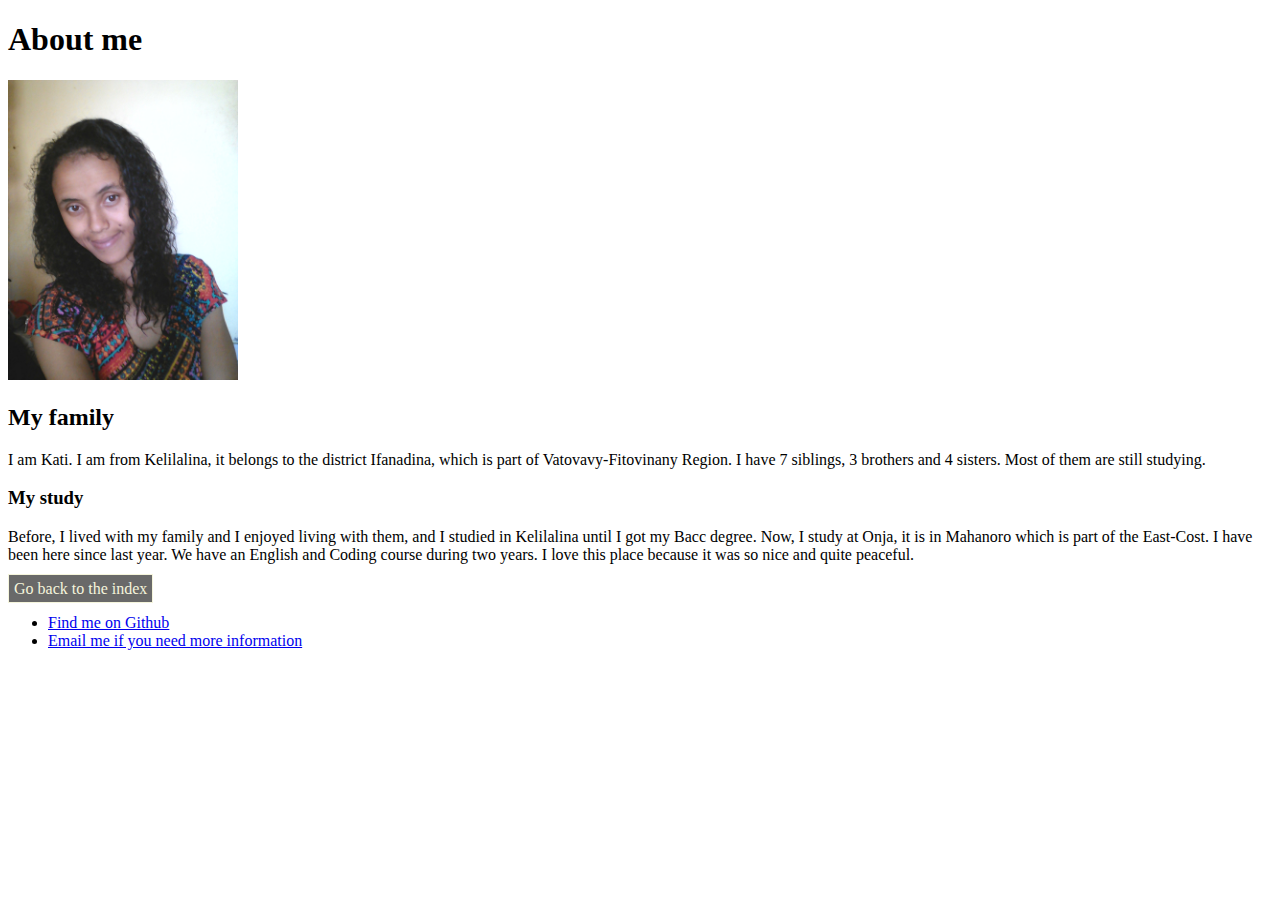
<file: about-me.html>
<!DOCTYPE html>
<html lang="en">
<head>
  <meta charset="UTF-8">
  <meta name="viewport" content="width-device-width">
  <title>My blog</title>
  <link rel="stylesheet" href="about-me.css">
  </head>
  <body>
    <header>
      <h1>
        About me
      </h1>
    </header>
    <main>
      <img src="katii.jpg" alt>
      <h2>My family</h2>
      <p>
      I am Kati. I am from Kelilalina, it belongs to the district Ifanadina, which is part of Vatovavy-Fitovinany Region. I have 7 siblings, 3 brothers and 4 sisters. Most of them are still studying.
      </p>
      <h3>My study</h3>
      <p>
        Before, I lived with my family and I enjoyed living with them, and I studied in Kelilalina until I got my Bacc degree. Now, I study at Onja, it is in Mahanoro which is part of the East-Cost. I have been here since last year. We have an English and Coding course during two years. I love this place because it was so nice and quite peaceful.
      </p>
      <nav>
          <a class="link" href="index.html"> Go back to the index </a>
      </nav>
    </main>
    <footer>
      <nav>
        <ul>
          <li><a href="https://github.com/Ny-Rianala">Find me on Github</a></li>
          <li><a href="mailto:fanomezantsoakatuiscia048@gmail.com">Email me if you need more information</a></li>
        </ul>
      </nav>
    </footer>
  </body>
</html>
</file>
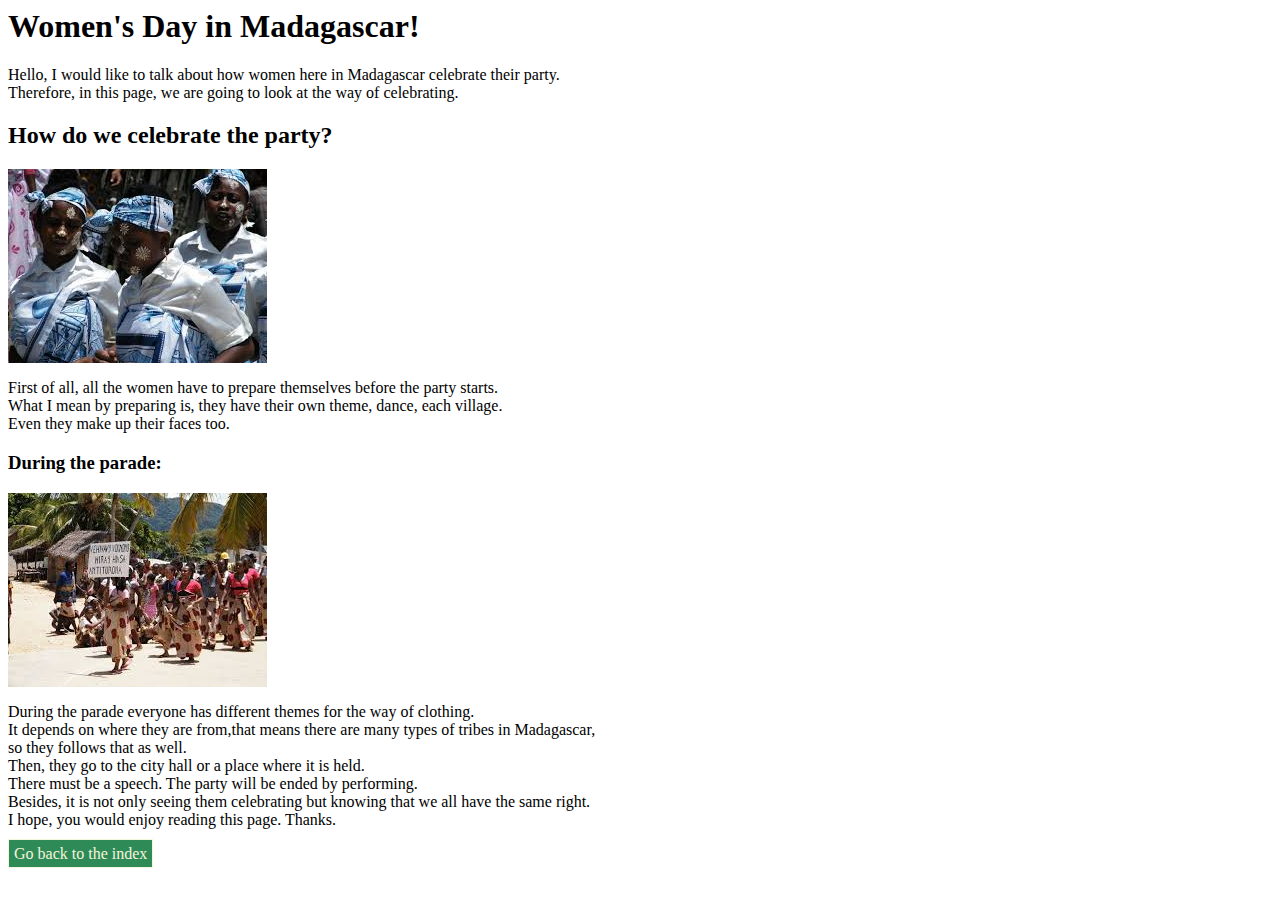
<file: mada-women-s-day.html>
<html lang="en">
<head>
    <meta charset="UTF-8">
    <meta name="viewport" content="width=device-width, initial-scale=1.0">
    <link rel="stylesheet" href="blog.css">
    <title>My blog</title>
</head>
<body>
  <section>
    <header>
      <h1>
        Women's Day in Madagascar!
      </h1>
      <p>
        Hello, I would like to talk about how women here in Madagascar celebrate their party. <br> Therefore, in this page, we are going to look at the way of celebrating.
      </p>
    </header>
  </section>
  <section>
    <header>
      <h2>
        How do we celebrate the party?
      </h2>
      <div class="first">
        <img src="women-s-day.jpg" alt>
      <p>
        First of all, all the women have to prepare themselves before the party starts.<br> What I mean by preparing is, they have their own theme, dance, each village. <br> Even they make up their faces too.
      </p>
      </div>
    </header>
  </section>
  <section>
    <header>
      <h3>
        During the parade:
      </h3>
      <img src="women-s-d.jpg" alt>
      <div class="second">
      <p>
        During the parade everyone has different themes for the way of clothing.<br> It depends on where they are from,that means there are many types of tribes in Madagascar,<br> so they follows that as well.<br> Then, they go to the city hall or a place where it is held. <br>There must be a speech. The party will be ended by performing.<br>
        Besides, it is not only seeing them celebrating but knowing  that we all have the same right. <br> I hope, you would enjoy reading this page. Thanks.
      </p>
      </div>
    </header>
  <section>
    <footer>
      <nav>
        <a class="link" href="index.html"> Go back to the index </a>
      </nav>
    </footer>
  </section>
</body>
</html>
</file>
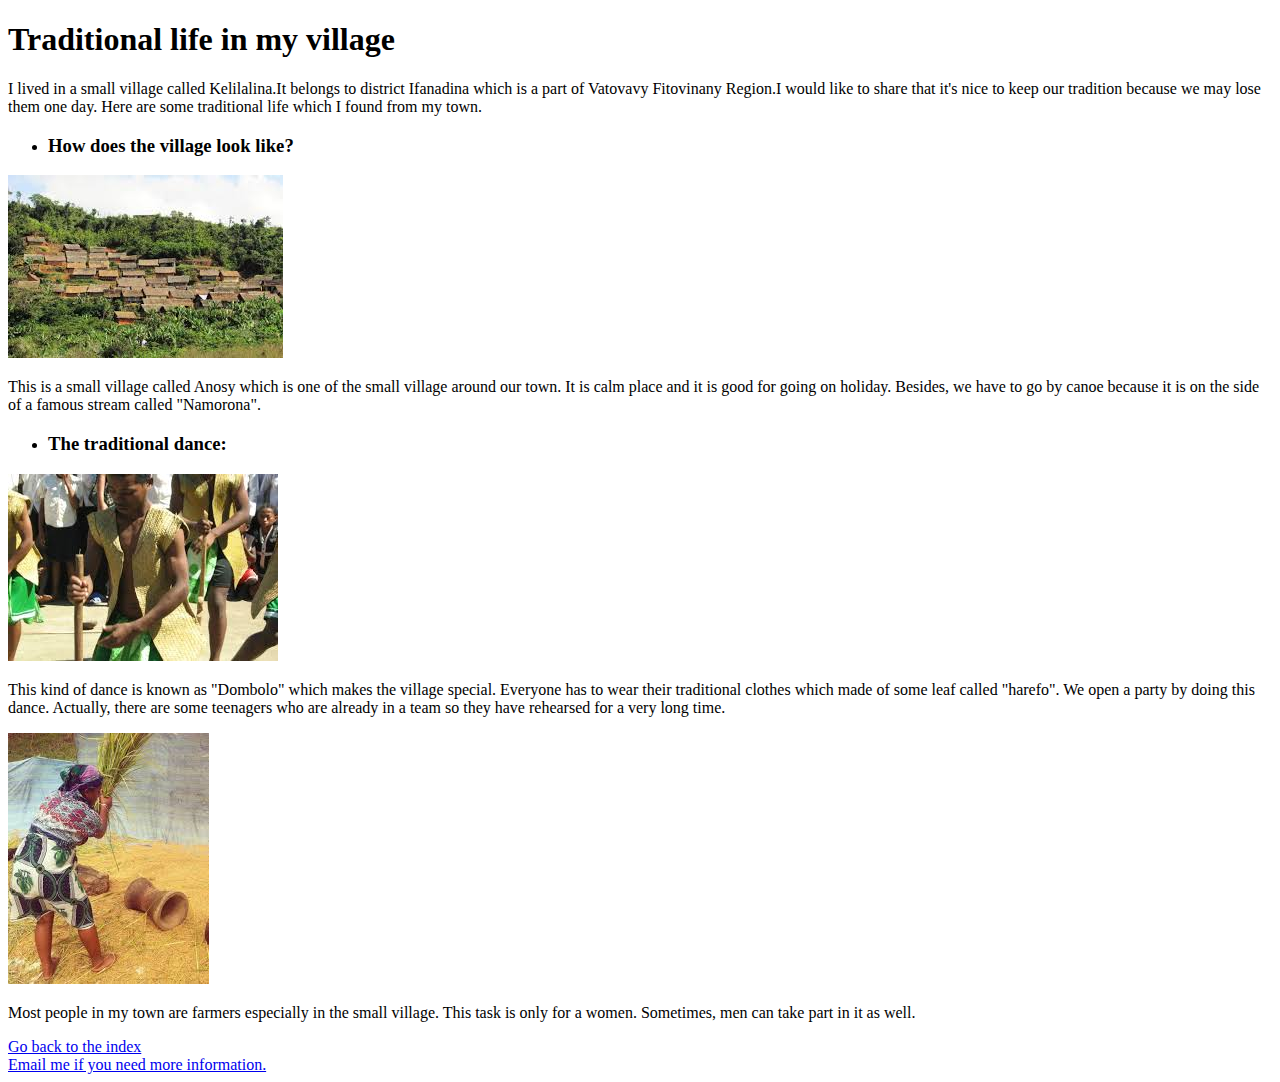
<file: my-village.html>
<!DOCTYPE html>
<html lang="en">

<head>
  <meta charset="UTF-8">
  <meta name="viewport" content="width-device-width">
  <title>
    My blog
  </title>
    <style>
      img {
            max-width: 100%
        }

      section {
        border: 1px solid #ccc;
        padding: 0.1rem 1rem;
        margin: 1rem 0
        }

      section:target {
            border-color: blue;
        }
    </style>
</head>

  <body>
    <header>
      <h1>
        Traditional life in my village
      </h1>
    </header>
      <p>
        I lived in a small village called Kelilalina.It belongs to district Ifanadina which is a part of Vatovavy
        Fitovinany Region.I would like to share that it's nice to keep our tradition because we may lose them one day. Here are some traditional life which I found from my town. 
      </p>
        <ul>
          <li>
      <h3>
        How does the village look like?
      </h3>
          </li>
        </ul>
          <img src="Kelilalina-village.jpg" alt>
      <p>
        This is a small village called Anosy which is one of the small village around our town. It is calm place and it is good for going on holiday. Besides, we have to go by canoe because it is on the side of a famous stream called "Namorona".
      </p>
        <ul>
          <li>
      <h3>
        The traditional dance:
      </h3>
          </li>
        </ul>
          <img src="dance.jpg" alt>
      <p>
        This kind of dance is known as "Dombolo" which makes the village special. Everyone has to wear their traditional
        clothes which made of some leaf called "harefo". We open a party by doing this dance. Actually, there are some
        teenagers who are already in a team so they have rehearsed for a very long time.
      </p>
        <img src="harvesting-rice.jpg" alt>
      <p>
        Most people in my town are farmers especially in the small village. This task is only for a women. Sometimes, men
        can take part in it as well.
      </p>
      <nav>
        <a href="index.html"> Go back to the index </a>
      </nav>
    <footer>
      <a href="mailto:fanomezantsoakatiuscia048@gmail.com">Email me if you need more information.</a>
    </footer>
</body>
</html>
</file>
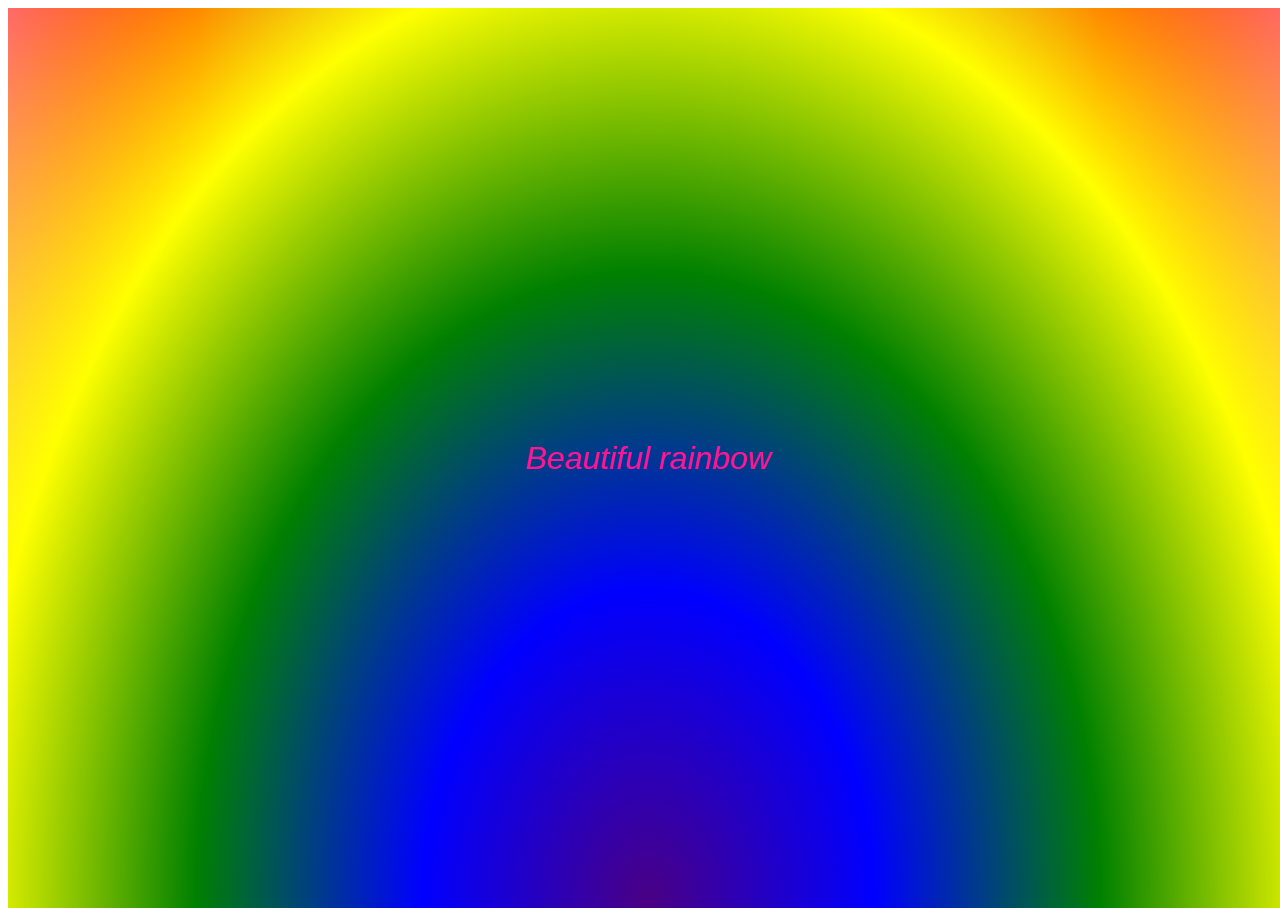
<file: rainbow.html>
<!DOCTYPE html>
<html lang="en">
<head>
    <meta charset="UTF-8">
    <meta name="viewport" content="width=<device-width>, initial-scale=1.0">
    <title>Document</title>
    <link rel="stylesheet" href="rainbow.css">
</head>
<body>
  <header>
    <div class="rainbow">Beautiful rainbow<div>
  </header>
</body>
</html>
</file>
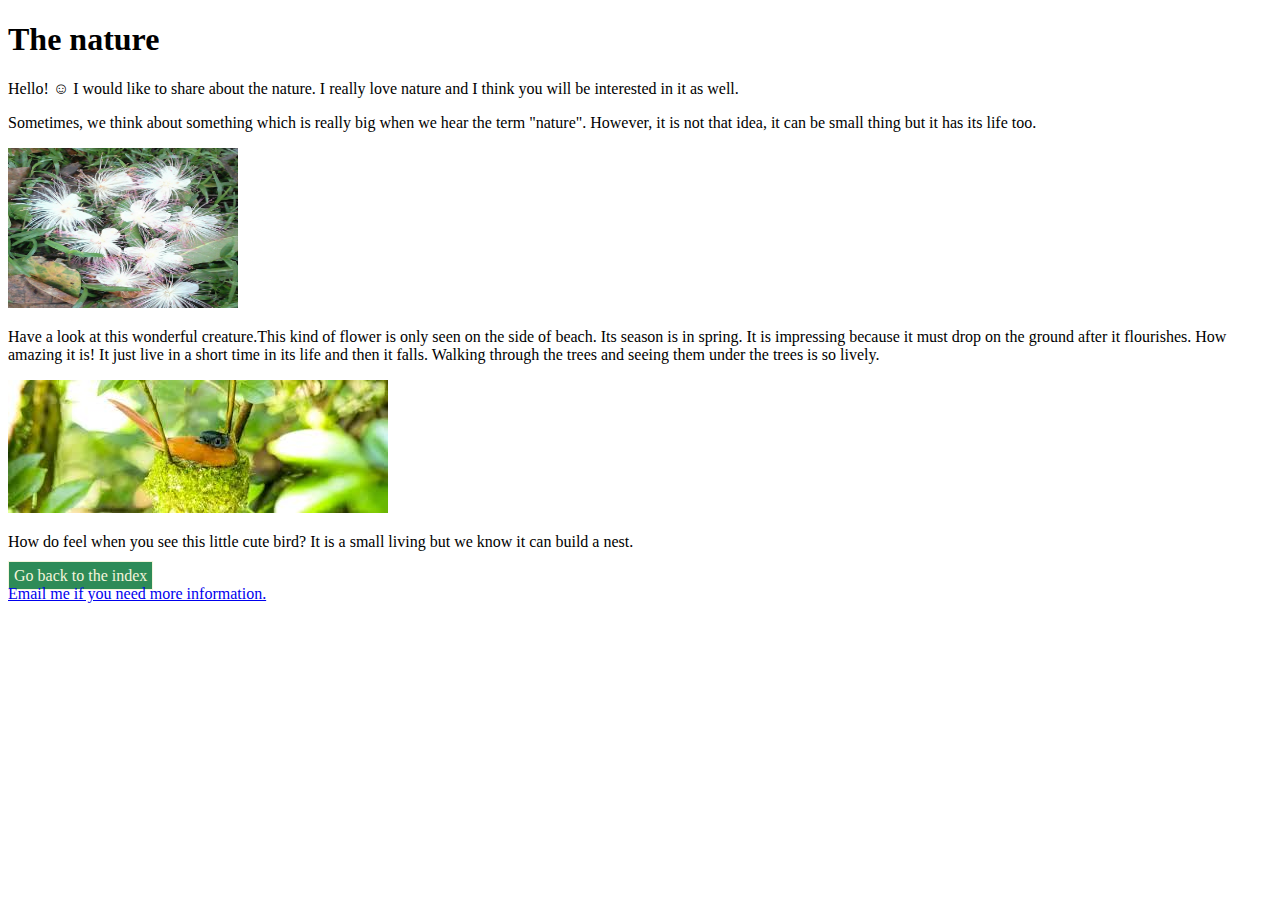
<file: the-nature.html>
<!DOCTYPE html>
<html lang="en">
  <head>
    <meta charset="UTF-8">
    <meta name="viewpoint" content="width-device-width">
    <link rel="stylesheet" href="blog.css">
    <title>
      The nature
    </title>
  </head>
  <body>
    <header>
      <h1>
        The nature
      </h1>
    </header>
    <main>
      <p>
        Hello! ☺ I would like to share about the nature. I really love nature and I think you will be interested in it as well.
      </p>
      <p>
        Sometimes, we think about something which is really big when we hear the term "nature". However, it is not that idea, it can be small thing but it has its life too.
      </p>
      <p>
        <img src="flower.jpg" width="230" height="160" alt>
      </p>
      <p>
        Have a look at this wonderful creature.This kind of flower is only seen on the side of beach. Its season is in spring. It is impressing because it must drop on the ground after it flourishes.
        How amazing it is! It just live in a short time in its life and then it falls. Walking through the trees and seeing them under the trees is so lively.
      </p>
      <p>
        <img src="little-bird.jpg" alt>
      </p>
      <p>
        How do feel when you see this little cute bird? It is a small living but we know it can build a nest.
      </p>
      <nav>
        <a class="link" href="index.html"> Go back to the index </a>
      </nav>
    <footer>
      <a href="mailto:fanomezantsoakatiuscia048@gmail.com">Email me if you need more information.</a>
    </footer>
    </main>
  </body>
</html>
</file>
<file: about-me.css>
img {
  width: 230px;
  height: 300px;
}

body {
  box-sizing: content-box;
}

@media(max-width: 640px) {
  body {
    width: 100%;
  }
}

@media(max-width: 230px) {
  img {
    width: 230px;
}
}

.link {
    background-color: dimgray;
    border: 1px solid beige;
    color: beige;
    padding: 5px;
    text-decoration: none;
    margin-block-end: 5px;
}

.link:hover {
  background-color: silver;
  color: beige;
  transition: 1s;
  border-radius: 40%;
}
</file>
<file: blog.css>
.link {
  background-color: seagreen;
  border: 1px solid beige;
  color: beige;
  padding: 5px;
  text-decoration: none;
  margin-block-end: 5px;
}
</file>
<file: rainbow.css>
.rainbow {
       background: radial-gradient(ellipse at bottom, indigo, blue, green, yellow, transparent),
        radial-gradient(ellipse at top, indigo, red, transparent);
        opacity: 1;
}

div {
  height: 100%;
  width: 100%;
  position: absolute;
  display: flex;
  align-items: center;
  justify-content: center;
  transition: all 0.5s;
  color: deeppink;
  font-size: xx-large;
  font-style: oblique;
  font-family: 'Lucida Sans', 'Lucida Sans Regular', 'Lucida Grande', 'Lucida Sans Unicode', Geneva, Verdana, sans-serif;
}

.rainbow:hover {
  transform: scale(0.1);
  transition: 5s;
  color: white;
}
</file>
